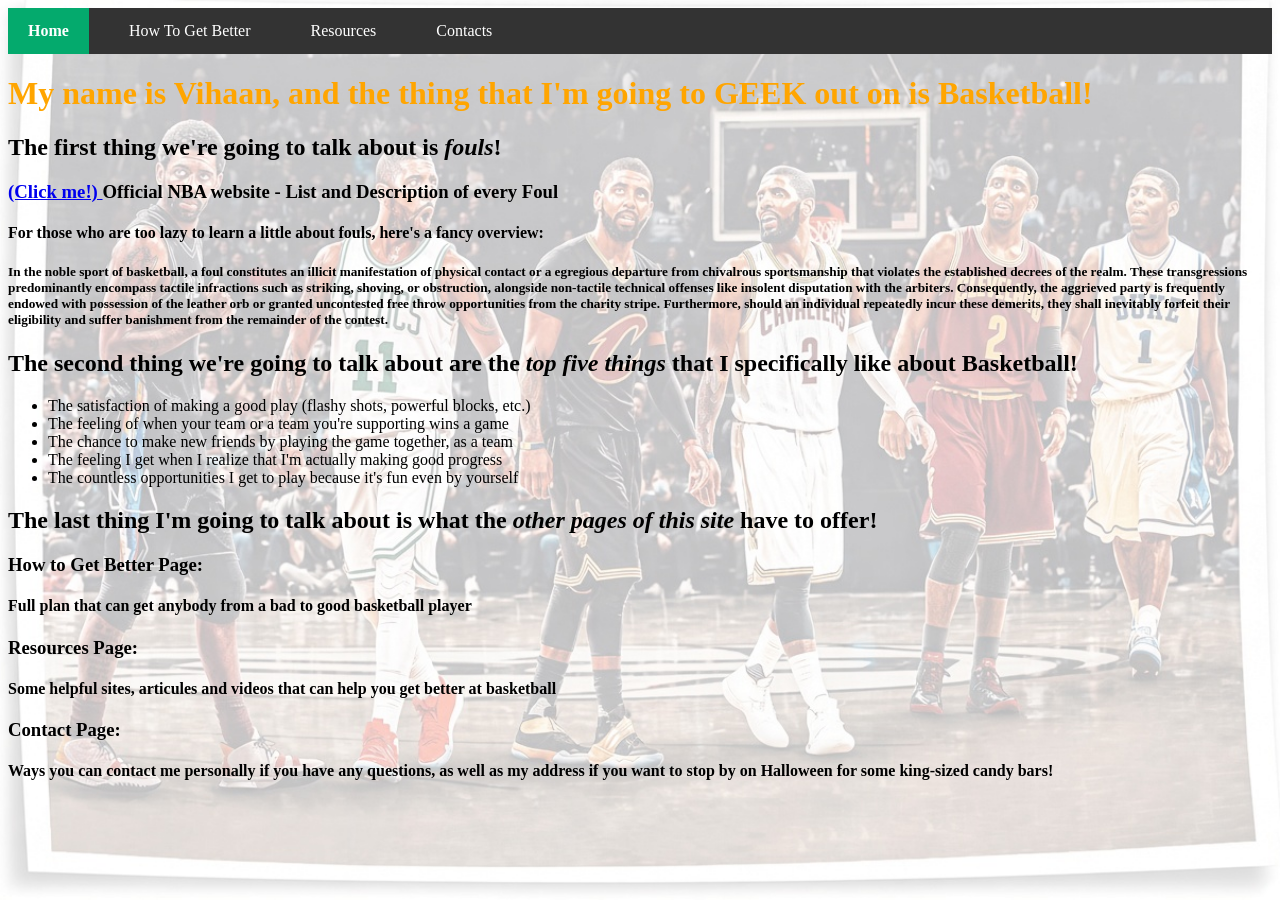
<file: index.html>
<!DOCTYPE html>
<html lang="en">

<head>
    <meta charset="UTF-8">
    <meta name="viewport" content="width=device-width, initial-scale=1.0">
    <title>CS: Share Your Genius</title>
    <link rel="stylesheet" href="CSS/style.css">
</head>

<body>
    <nav>
        <ul>
            <li><a class="active" href="index.html">Home</a></li>
            <li><a href="howtogetbetter.html">How To Get Better</a></li>
            <li><a href="resources.html">Resources</a></li>
            <li><a href="contact.html">Contacts</a></li>
        </ul>
    </nav>
    <h1 style="color:orange;"><b>My name is Vihaan, and the thing that I'm going to GEEK out on is
            Basketball!</b></h1>
    <h2>The first thing we're going to talk about is <i>fouls</i>!</h2>
    <h3><a href="https://official.nba.com/rule-no-12-fouls-and-penalties/">(Click me!) </a>Official NBA website - List
        and Description of every Foul</h3>
    <h4>For those who are too lazy to learn a little about fouls, here's a fancy overview:</h4>
    <h5>In the noble sport of basketball, a foul constitutes an illicit manifestation of physical contact or a egregious
        departure from chivalrous sportsmanship that violates the established decrees of the realm. These transgressions
        predominantly encompass tactile infractions such as striking, shoving, or obstruction, alongside non-tactile
        technical offenses like insolent disputation with the arbiters. Consequently, the aggrieved party is frequently
        endowed with possession of the leather orb or granted uncontested free throw opportunities from the charity
        stripe. Furthermore, should an individual repeatedly incur these demerits, they shall inevitably forfeit their
        eligibility and suffer banishment from the remainder of the contest.</h5>
    <h2>The second thing we're going to talk about are the <i>top five things</i> that I specifically like about
        Basketball!
    </h2>
    <ul>
        <li>The satisfaction of making a good play (flashy shots, powerful blocks, etc.)</li>
        <li>The feeling of when your team or a team you're supporting wins a game</li>
        <li>The chance to make new friends by playing the game together, as a team</li>
        <li>The feeling I get when I realize that I'm actually making good progress</li>
        <li>The countless opportunities I get to play because it's fun even by yourself</li>
    </ul>
    <h2>The last thing I'm going to talk about is what the <i>other pages of this site</i> have to offer!</h2>
    <h3>How to Get Better Page:</h3>
    <h4>Full plan that can get anybody from a bad to good basketball player</h4>
    <h3>Resources Page:</h3>
    <h4>Some helpful sites, articules and videos that can help you get better at basketball</h4>
    <h3>Contact Page:</h3>
    <h4>Ways you can contact me personally if you have any questions, as well as my address if
        you want to stop by on Halloween for some king-sized candy bars!</h4>
</body>

</html>
</file>
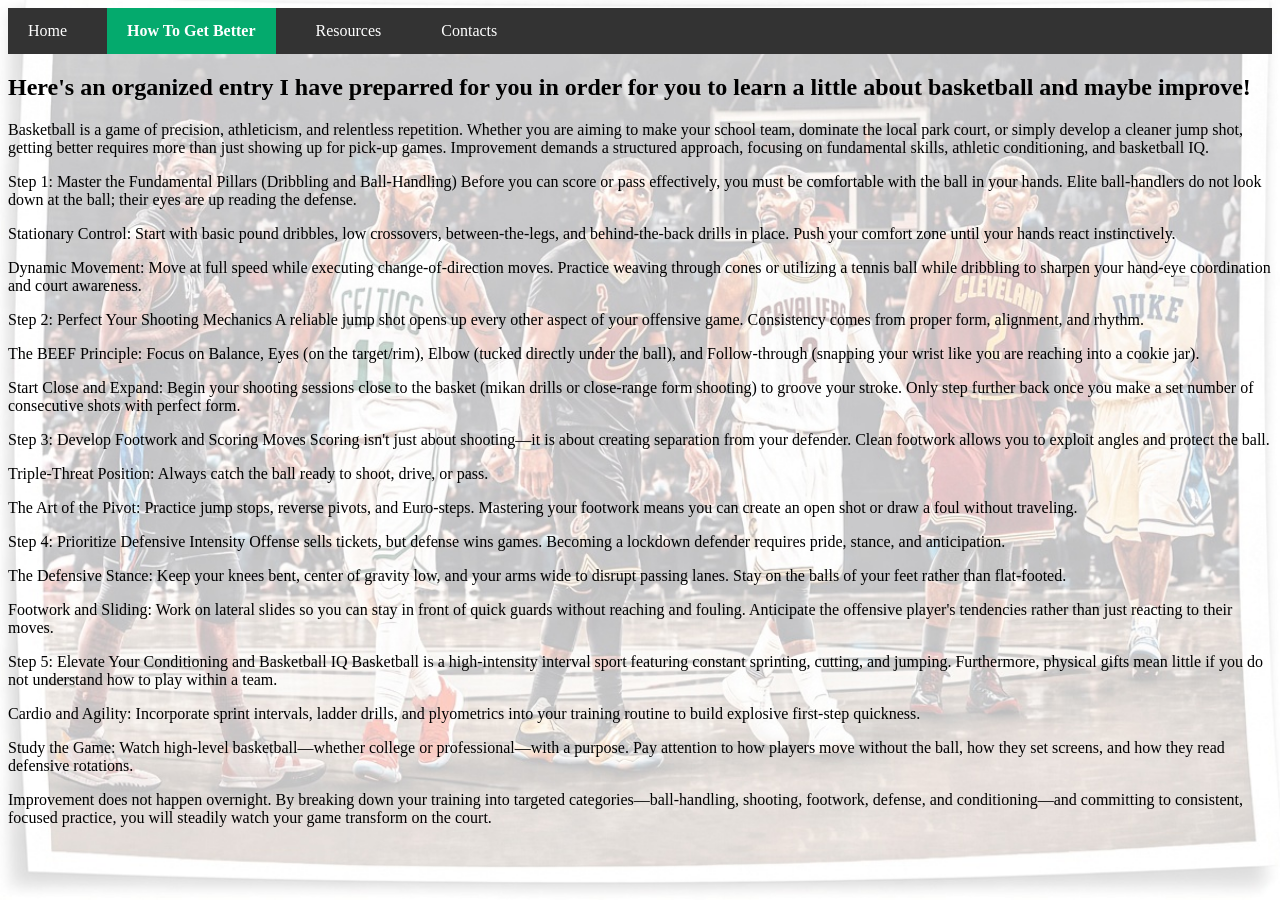
<file: howtogetbetter.html>
<!DOCTYPE html>
<html lang="en">

<head>
    <meta charset="UTF-8">
    <meta name="viewport" content="width=device-width, initial-scale=1.0">
    <title>CS: Share Your Genius</title>
    <link rel="stylesheet" href="CSS/style.css">
</head>

<body>
    <nav>
        <ul>
            <li><a href="index.html">Home</a></li>
            <li><a class="active" href="howtogetbetter.html">How To Get Better</a></li>
            <li><a href="resources.html">Resources</a></li>
            <li><a href="contact.html">Contacts</a></li>
        </ul>
    </nav>
    <h2>Here's an organized entry I have preparred for you in order for you to learn a little about basketball and maybe
        improve!</h2>
    <p>Basketball is a game of precision, athleticism, and relentless repetition. Whether you are aiming to make your
        school team, dominate the local park court, or simply develop a cleaner jump shot, getting better requires more
        than just showing up for pick-up games. Improvement demands a structured approach, focusing on fundamental
        skills, athletic conditioning, and basketball IQ.</p>

    <p>Step 1: Master the Fundamental Pillars (Dribbling and Ball-Handling)
        Before you can score or pass effectively, you must be comfortable with the ball in your hands. Elite
        ball-handlers do not look down at the ball; their eyes are up reading the defense.</p>

    <p>Stationary Control: Start with basic pound dribbles, low crossovers, between-the-legs, and behind-the-back
        drills in place. Push your comfort zone until your hands react instinctively.</p>

    <p></p>Dynamic Movement: Move at full speed while executing change-of-direction moves. Practice weaving through
    cones
    or utilizing a tennis ball while dribbling to sharpen your hand-eye coordination and court awareness.</p>

    <p>Step 2: Perfect Your Shooting Mechanics
        A reliable jump shot opens up every other aspect of your offensive game. Consistency comes from proper form,
        alignment, and rhythm.</p>

    <p>The BEEF Principle: Focus on Balance, Eyes (on the target/rim), Elbow (tucked directly under the ball), and
        Follow-through (snapping your wrist like you are reaching into a cookie jar).</p>

    <p>Start Close and Expand: Begin your shooting sessions close to the basket (mikan drills or close-range form
        shooting) to groove your stroke. Only step further back once you make a set number of consecutive shots with
        perfect form.</p>

    <p>Step 3: Develop Footwork and Scoring Moves
        Scoring isn't just about shooting—it is about creating separation from your defender. Clean footwork allows you
        to exploit angles and protect the ball.</p>

    <p>Triple-Threat Position: Always catch the ball ready to shoot, drive, or pass.</p>

    <p>The Art of the Pivot: Practice jump stops, reverse pivots, and Euro-steps. Mastering your footwork means you can
        create an open shot or draw a foul without traveling.</p>

    <p>Step 4: Prioritize Defensive Intensity
        Offense sells tickets, but defense wins games. Becoming a lockdown defender requires pride, stance, and
        anticipation.</p>

    <p>The Defensive Stance: Keep your knees bent, center of gravity low, and your arms wide to disrupt passing lanes.
        Stay on the balls of your feet rather than flat-footed.</p>

    <p></p>Footwork and Sliding: Work on lateral slides so you can stay in front of quick guards without reaching and
    fouling. Anticipate the offensive player's tendencies rather than just reacting to their moves.</p>

    <p>Step 5: Elevate Your Conditioning and Basketball IQ
        Basketball is a high-intensity interval sport featuring constant sprinting, cutting, and jumping. Furthermore,
        physical gifts mean little if you do not understand how to play within a team.</p>

    <p></p>Cardio and Agility: Incorporate sprint intervals, ladder drills, and plyometrics into your training routine
    to
    build explosive first-step quickness.</p>

    <p>Study the Game: Watch high-level basketball—whether college or professional—with a purpose. Pay attention to how
        players move without the ball, how they set screens, and how they read defensive rotations.</p>

    <p>Improvement does not happen overnight. By breaking down your training into targeted categories—ball-handling,
        shooting, footwork, defense, and conditioning—and committing to consistent, focused practice, you will steadily
        watch your game transform on the court.</p>
</body>

</html>
</file>
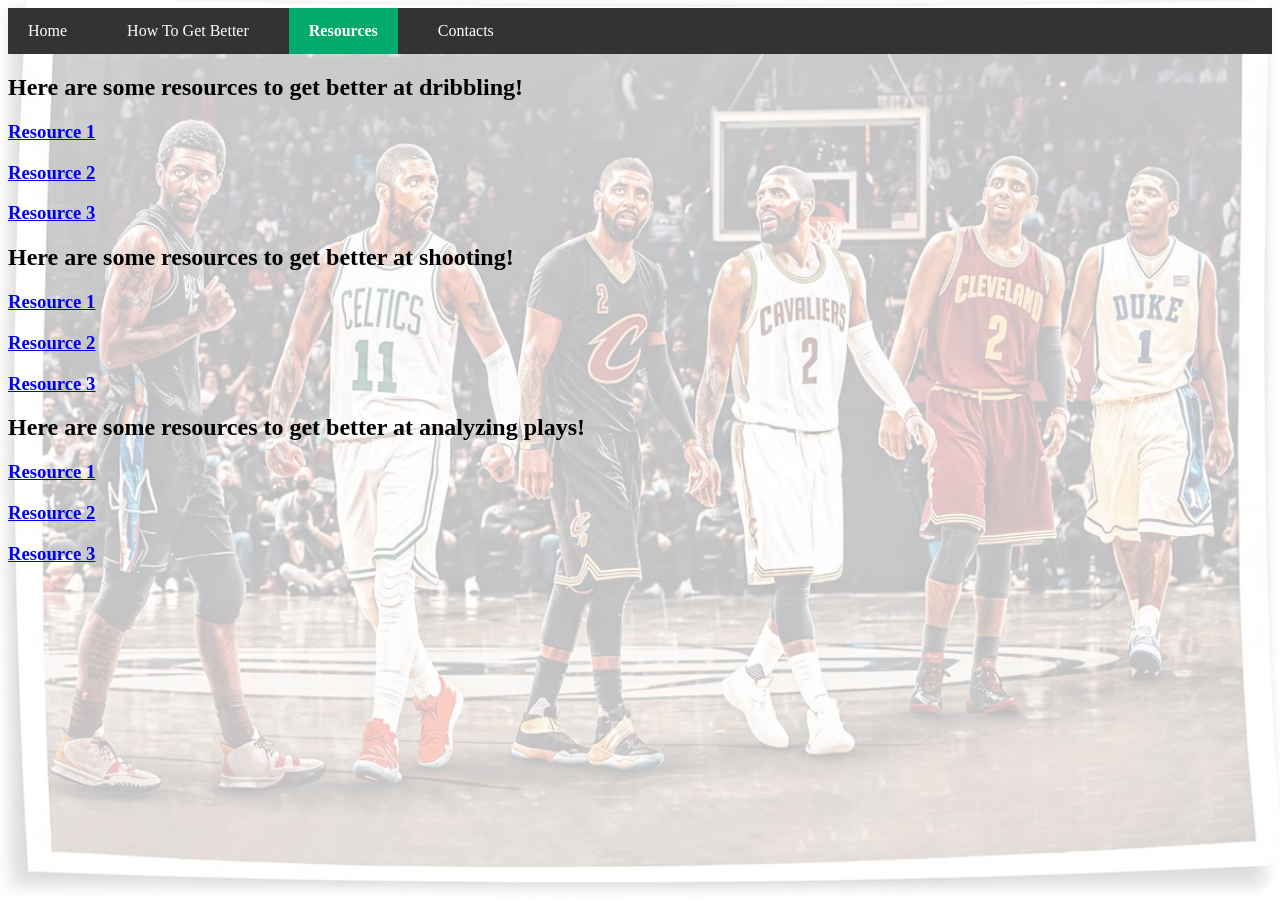
<file: resources.html>
<!DOCTYPE html>
<html lang="en">

<head>
    <meta charset="UTF-8">
    <meta name="viewport" content="width=device-width, initial-scale=1.0">
    <title>CS: Share Your Genius</title>
    <link rel="stylesheet" href="CSS/style.css">
</head>

<body>
    <nav>
        <ul>
            <li><a href="index.html">Home</a></li>
            <li><a href="howtogetbetter.html">How To Get Better</a></li>
            <li><a class="active" href="resources.html">Resources</a></li>
            <li><a href="contact.html">Contacts</a></li>
        </ul>
    </nav>
</body>

<h2>Here are some resources to get better at dribbling!</h2>
<h3><a href="https://jr.nba.com/how-to-dribble-a-basketball/">Resource 1</a></h3>
<h3><a href="https://www.ussportscamps.com/tips/basketball/5-drills-to-help-you-become-better-dribbler">Resource
        2</a></h3>
<h3><a href="https://ballerbootcamp.com/how-to-dribble-a-basketball-better/">Resource 3</a></h3>

<h2>Here are some resources to get better at shooting!</h2>
<h3><a href="https://www.usab.com/news/2014/01/7-tips-to-improve-your-shooting-mechanics">Resource 1</a></h3>
<h3><a href="https://www.ussportscamps.com/tips/basketball/3-basketball-drills-shooting-accuracy">Resource 2</a>
</h3>
<h3><a href="https://www.adidas.com/us/blog/how-to-shoot-a-basketball-3-steps-to-get-your-shot-down">Resource 3</a>
</h3>

<h2>Here are some resources to get better at analyzing plays!</h2>
<h3><a href="https://www.breakthroughbasketball.com/plays/5-ways-better-basketball-plays">Resource 1</a></h3>
<h3><a href="https://basketballtraining.sg/blog/how-to-analyze-and-learn-from-basketball-game-film">Resource 2</a>
</h3>
<h3><a
        href="https://hoopmentality.com/blogs/basketball/basketball-film-study-tips-coach-level-analysis?srsltid=AU7gw4VAzE7sy1DuRzOy9NXzwqHj8KNuka1iVJcB0Krzv8mPYgfGGw5v">Resource
        3</a></h3>

</html>
</file>
<file: CSS/style.css>
body {
        background: url("../images/K.jpg") center / cover no-repeat fixed;
        min-height: 100vh;
    }

    nav {
        background-color: #333;
    }

    nav ul {
        list-style-type: none;
        margin: 0;
        padding: 0;
        display: flex;
    }

    nav li {
        margin-right: 20px;
    }

    nav a {
        color: white;
        text-decoration: none;
        padding: 14px 20px;
        display: block;
    }

    nav a:hover {
        background-color: #575757;
    }

    nav a.active {
        background-color: #04AA6D;
        font-weight: bold;
    }
</file>
